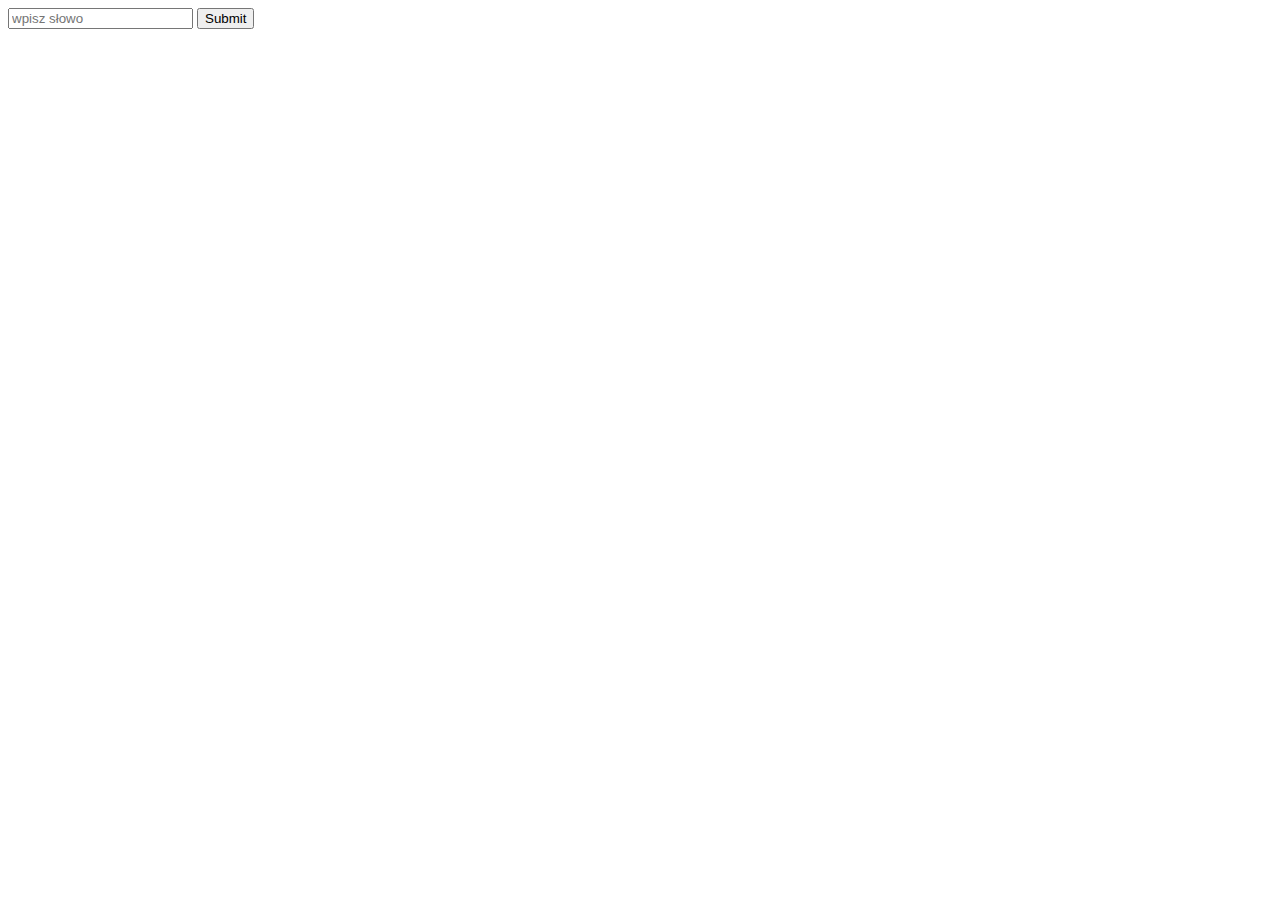
<file: pomocnik css/index.html>
<!DOCTYPE html>
<html lang="en">
<head>
    <meta charset="UTF-8">
    <meta name="viewport" content="width=device-width, initial-scale=1.0">
    <title>Document</title>
    <script>
        let str = "Jakiś tam łańcuh znaków";

        console.log(str.search("tam"));
        
        function submit() {
            str = document.getElementById("napis").value;
            document.getElementById("result").innerHTML = ("Długość napisu: " + str.length + " , a na 10 pozycji jest znak: " + str.charCodeAt(9));
        }

    </script>



</head>
<body>
    <input type="text" id="napis" placeholder="wpisz słowo">
    <button onclick="submit()">Submit</button>
    <div id="result"></div>
</body>
</html>
</file>
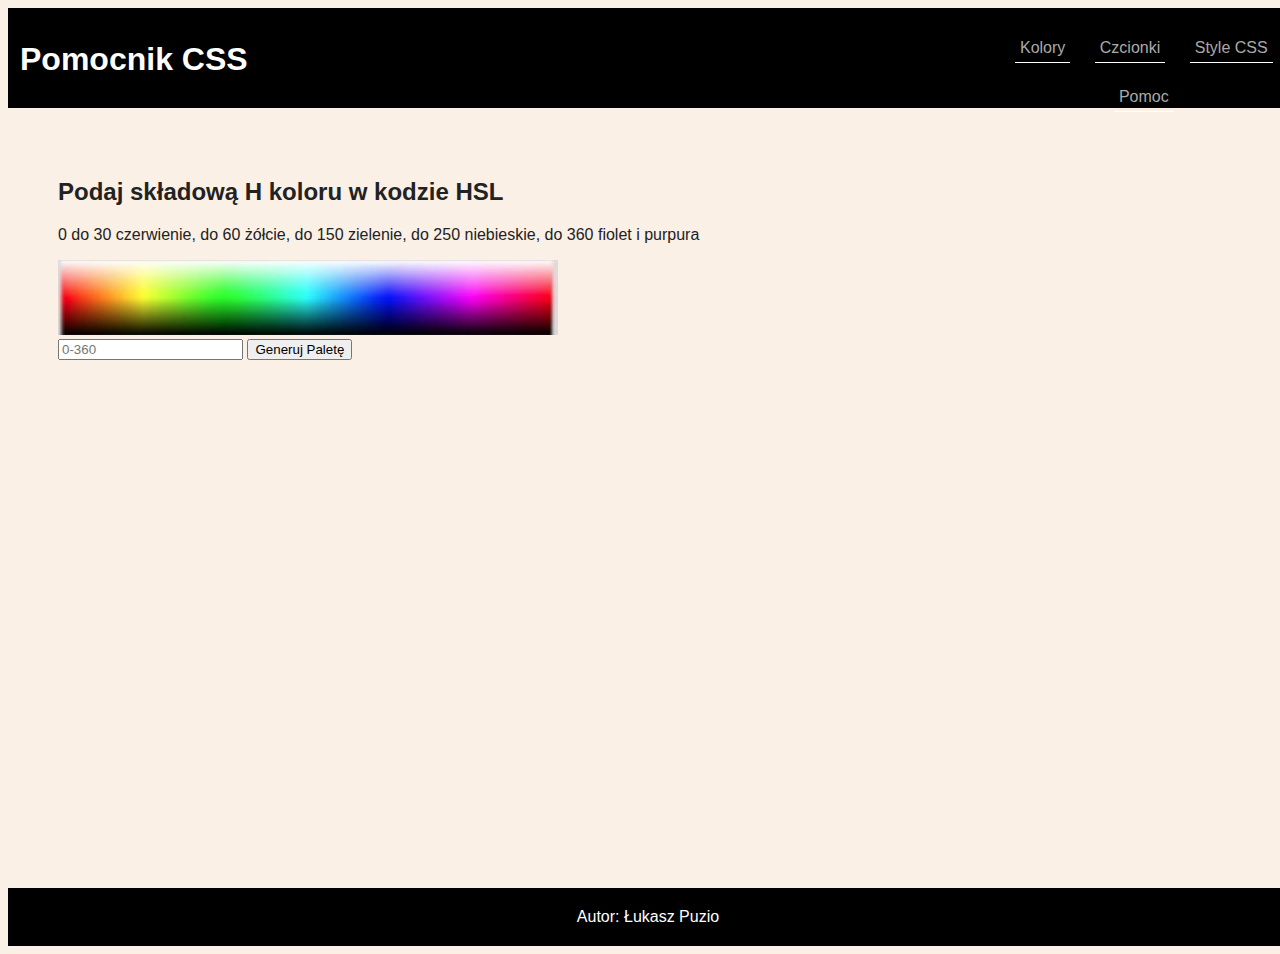
<file: pomocnik css/kolory.html>
<!DOCTYPE html>
<html lang="en">
<head>
    <meta charset="UTF-8">
    <meta name="viewport" content="width=device-width, initial-scale=1.0">
    <title>Pomocnik CSS</title>
    <link rel="stylesheet" href="styl2.css">
    <script src="javascript.js"></script>
</head>
<body onload="load()">
    <div class="head">
        <div class="left"><h1>Pomocnik CSS</h1></div>
        <div class="right">
            <ul>
                <li><a href="kolory.html">Kolory</a></li>
                <li><a href="czcionki.html">Czcionki</a></li>
                <li><a href="style.html">Style CSS</a></li>
                <li><a href="https://www.w3schools.com/css/">Pomoc</a></li>
            </ul>
        </div>
    </div>
    <div class="mainBlock">
        <h2>Podaj składową H koloru w kodzie HSL</h2>
        <p>0 do 30 czerwienie, do 60 żółcie, do 150 zielenie, do 250 niebieskie, do 360 fiolet 
            i purpura
        </p>
        <img src="kolory.jpg" alt="Przestrzeń barw HSL"> <br>
        <input type="number" max="360" pattern="0-360" name="" id="number" placeholder="0-360">
        <button onclick="genPalete()">Generuj Paletę</button> <br>
        <table id="table">
            <tr><td id="kolorMain">kolor główny</td>
                <td></td>
                <td></td>
                <td></td>
            </tr>
            <tr>
                <td id="kolorOne">kolor 1</td>
                <td id="kolorTwo">kolor 2</td>
                <td id="kolorThree">kolor 3</td>
                <td id="kolorFour">kolor 4</td>
            </tr>
        </table>
    </div>
    <footer>Autor: Łukasz Puzio</footer>
</body>
</html>
</file>
<file: pomocnik css/styl2.css>
body {
    font-family: Helvetica, sans-serif;
    background-color: Linen;
    color: #222;
    width: 100%;
}

.head {
    background-color: black;
    color: white;
    width: 100%;
    height: 100px;
}
.left {
    padding: 12px;
    float: left;
}   
.right {
    display: flex;
    text-align: center;
    justify-content: space-evenly;
    padding-left: 700px;
}

.mainBlock {
    padding: 20px;
    height: 680px;
    margin: 30px;
}

footer {
    color: white;
    background-color: black;
    text-align: center;
    padding: 20px;
}
table {
    margin: 40px;
}

tr>td {
    font-weight: bold;
    padding: 30px;
    text-align: center;
}

a {
    color: #aaa;
    text-decoration: none;
}

a:hover {
    color: white;
}

ul>li {
    display: inline-block;
    padding: 5px;
    margin: 10px;
    border-bottom: 1px solid white;
}
</file>
